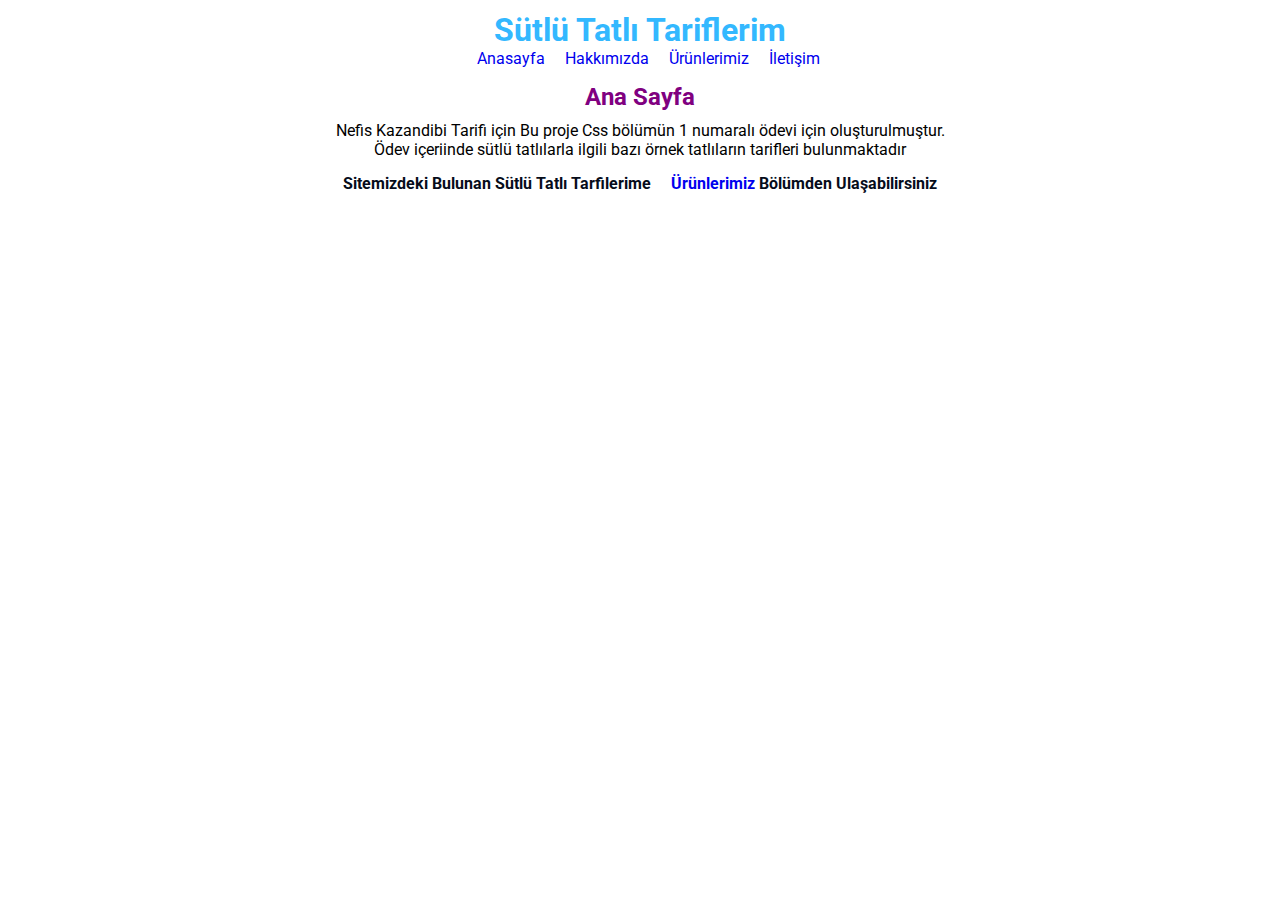
<file: index.html>
<!DOCTYPE html>
<html lang="en">

<head>
  <meta charset="UTF-8">
  <meta http-equiv="X-UA-Compatible" content="IE=edge">
  <meta name="viewport" content="width=device-width, initial-scale=1.0">
  <title>Ana Sayfa</title>
  <link rel="stylesheet" href="css/style.css">
  <link rel="preconnect" href="https://fonts.googleapis.com">
  <link rel="preconnect" href="https://fonts.gstatic.com" crossorigin>
  <link href="https://fonts.googleapis.com/css2?family=Roboto&display=swap" rel="stylesheet">
</head>

<body>
  <div class="main">
    <div class="nav">
      <div class="baslik">
        <h1 style="color: #33b8ff">Sütlü Tatlı Tariflerim</h1>
      </div>


      <div class="links">

        <a href="index.html">Anasayfa</a>
        <a href="Hakkımızda.html">Hakkımızda</a>
        <a href="ürünlerimiz.html"> Ürünlerimiz</a>
        <a href="İletişim.html">İletişim</a>        
      </div>

    </div>

    <div class="header ort pt-15">
      <div class="baslik"><h2 style="color:purple">Ana Sayfa</h2></div>
      <div class="content ort pt-10">
        <p> Nefis Kazandibi Tarifi için
        Bu proje Css bölümün 1 numaralı ödevi için oluşturulmuştur.
      </p>
        <p>Ödev içeriinde sütlü tatlılarla ilgili bazı örnek tatlıların tarifleri bulunmaktadır
        </p>
        <h4 style="color: #060c1a;" class="pt-15"> Sitemizdeki Bulunan Sütlü Tatlı Tarfilerime <a href="ürünlerimiz.html">Ürünlerimiz</a> Bölümden Ulaşabilirsiniz</h4>
        
      
      </div>
    </div>
  </div>
</body>

</html>
</file>
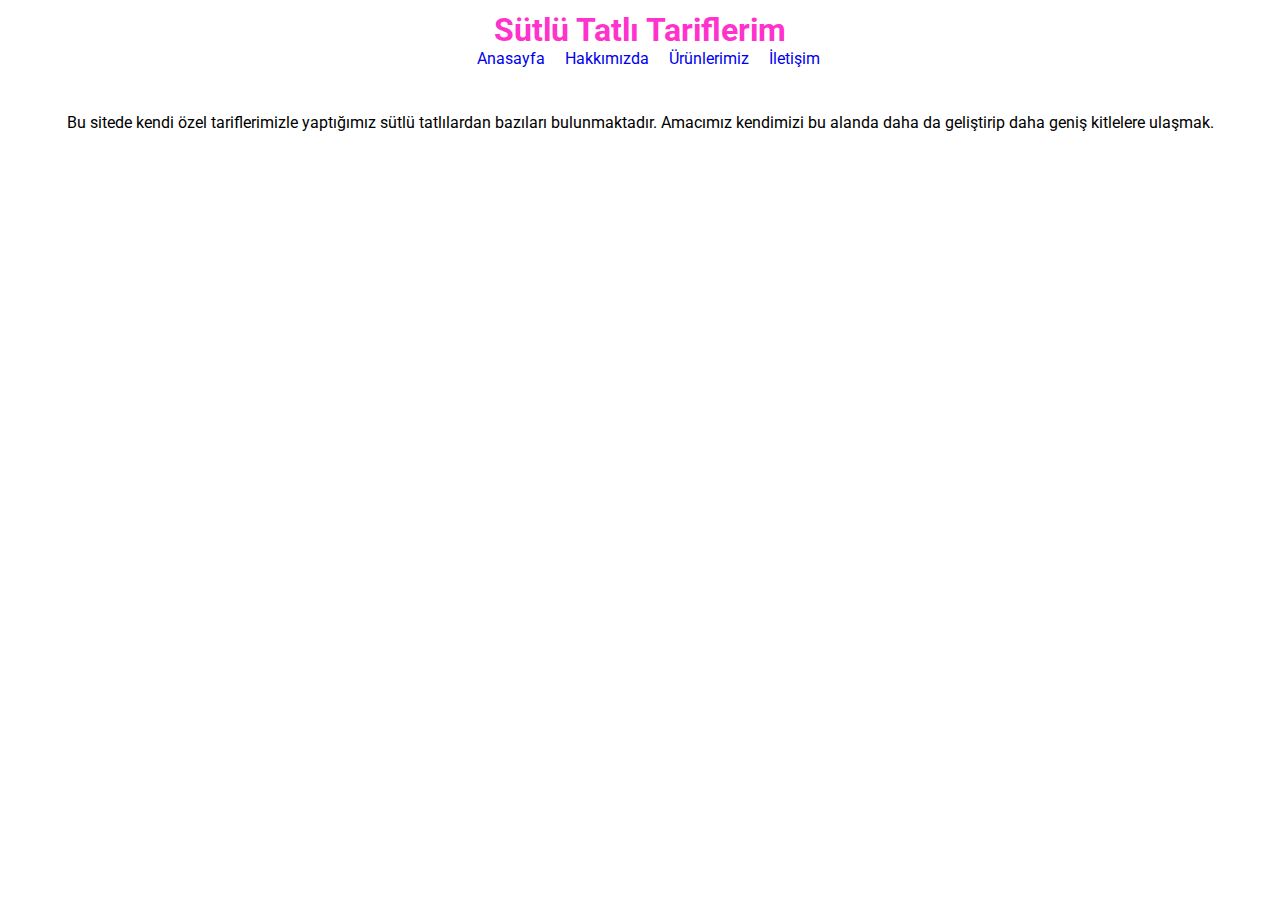
<file: Hakkımızda.html>
<!DOCTYPE html>
<html lang="en">

<head>
  <meta charset="UTF-8">
  <meta http-equiv="X-UA-Compatible" content="IE=edge">
  <meta name="viewport" content="width=device-width, initial-scale=1.0">
  <title>Hakkımızda</title>
  <link rel="stylesheet" href="css/style.css">
  <link rel="preconnect" href="https://fonts.googleapis.com">
  <link rel="preconnect" href="https://fonts.gstatic.com" crossorigin>
  <link href="https://fonts.googleapis.com/css2?family=Roboto&display=swap" rel="stylesheet">
</head>

<body>
  <div class="main">
    <div class="nav">
      <div class="baslik">
        <h1 style="color: #FF33CC">Sütlü Tatlı Tariflerim</h1>
      </div>
      <div class="links">
        <a href="index.html">Anasayfa</a>
        <a href="Hakkımızda.html">Hakkımızda</a>
        <a href="ürünlerimiz.html"> Ürünlerimiz</a>
        <a href="İletişim.html">İletişim</a>       
      </div>
    </div>
  </div>
  <div class="header ort pt-15">
    <div class="content ort header pt-30">
      <p> Bu sitede kendi özel tariflerimizle yaptığımız sütlü tatlılardan bazıları bulunmaktadır. Amacımız kendimizi bu alanda daha da geliştirip daha geniş kitlelere ulaşmak.</p>
    </div>
  </div>
  
</body>

</html>
</file>
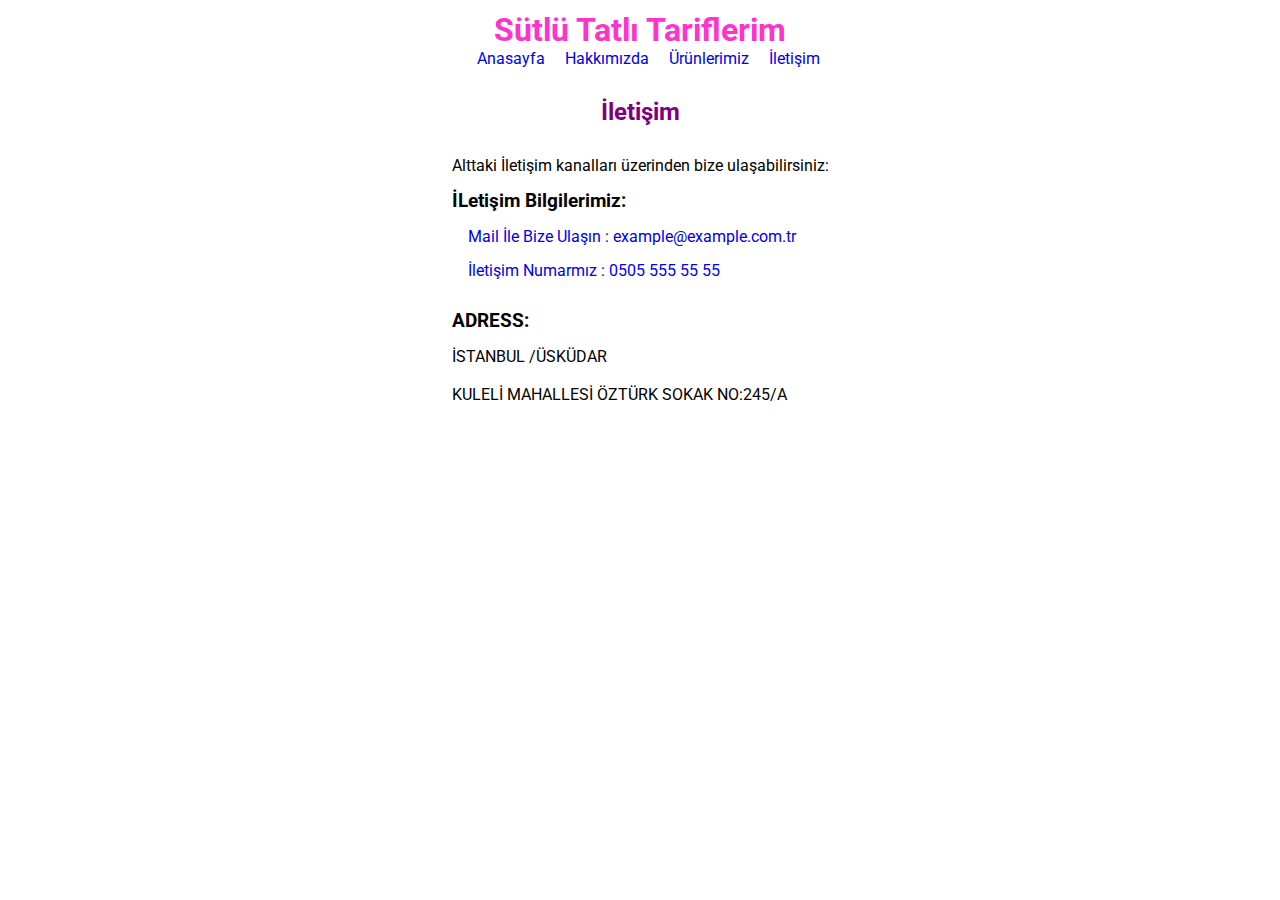
<file: İletişim.html>
<!DOCTYPE html>
<html lang="en">

<head>
  <meta charset="UTF-8">
  <meta http-equiv="X-UA-Compatible" content="IE=edge">
  <meta name="viewport" content="width=device-width, initial-scale=1.0">
  <title>İletişim</title>
  <link rel="stylesheet" href="css/style.css">
  <link rel="preconnect" href="https://fonts.googleapis.com">
  <link rel="preconnect" href="https://fonts.gstatic.com" crossorigin>
  <link href="https://fonts.googleapis.com/css2?family=Roboto&display=swap" rel="stylesheet">
</head>

<body>
  <div class="main">
    <div class="nav">
      <div class="baslik">
        <h1 style="color: #FF33CC">Sütlü Tatlı Tariflerim</h1>
      </div>
      <div class="links">
        <a href="index.html">Anasayfa</a>
        <a href="Hakkımızda.html">Hakkımızda</a>
        <a href="ürünlerimiz.html"> Ürünlerimiz</a>
        <a href="İletişim.html">İletişim</a>       
      </div>
    </div>
    <div class="header ort pt-30">
      <div class="baslik"><h2 style="color:purple">İletişim</h2></div>

      <div class="content  pt-30">
        <p>Alttaki İletişim kanalları üzerinden bize ulaşabilirsiniz:</p>
        <h3 style="color: #040300;" class="pt-15">İLetişim Bilgilerimiz:</h3>
        
        <div class="contact pt-15">
        <p><a href="mailto:example@example.com"> Mail İle Bize Ulaşın : example@example.com.tr</a>
        </p>
        <div class="contact pt-15">
        <p>
        <a href="tel:05055555555">İletişim Numarmız : 0505 555 55 55</a>
      </p>
    </div>
    <adress>
      <div class="contact pt-30">
      <h3>ADRESS:</h3>
      </div>
      <div class="contact pt-15">
       İSTANBUL /ÜSKÜDAR <br><br>
       KULELİ MAHALLESİ ÖZTÜRK SOKAK NO:245/A <br>

      </div>
    </adress>
      </div>


    </div>
  </div>
</body>

</html>
</file>
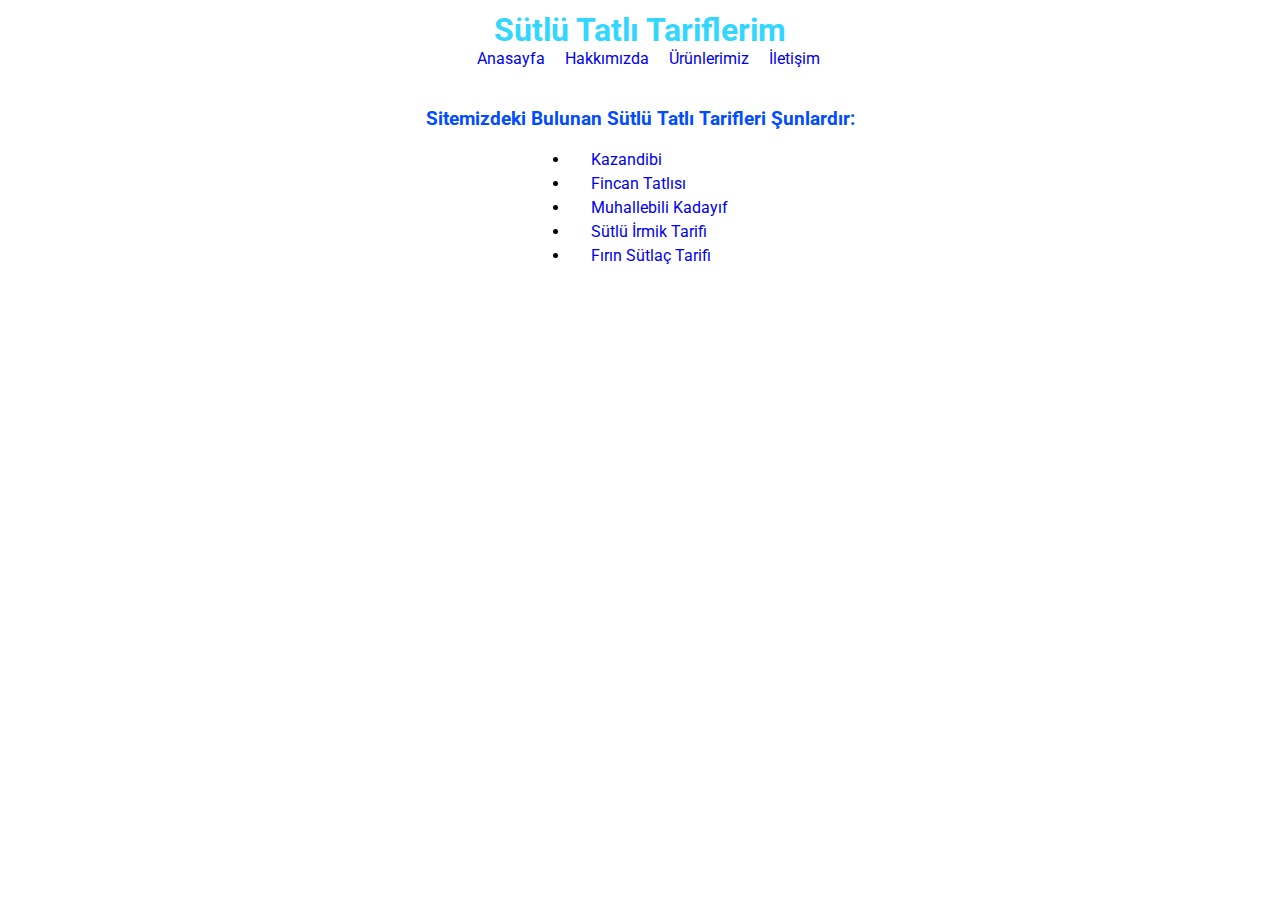
<file: ürünlerimiz.html>
<!DOCTYPE html>
<html lang="en">

<head>
  <meta charset="UTF-8">
  <meta http-equiv="X-UA-Compatible" content="IE=edge">
  <meta name="viewport" content="width=device-width, initial-scale=1.0">
  <title>Ürinlerimiz</title>
  <link rel="stylesheet" href="css/style.css">
  <link rel="preconnect" href="https://fonts.googleapis.com">
  <link rel="preconnect" href="https://fonts.gstatic.com" crossorigin>
  <link href="https://fonts.googleapis.com/css2?family=Roboto&display=swap" rel="stylesheet">
</head>

<body>
  <div class="main">
    <div class="nav">
      <div class="baslik">
        <h1 style="color: #33d6ff">Sütlü Tatlı Tariflerim</h1>
      </div>
      <div class="links">
        <a href="index.html">Anasayfa</a>
        <a href="Hakkımızda.html">Hakkımızda</a>
        <a href="ürünlerimiz.html"> Ürünlerimiz</a>
        <a href="İletişim.html">İletişim</a>        
      </div>
    </div>
  </div>
  <div class="header ort pt-15">
    <div class="content ort pt-10">
    
      <h3 style="color: #004cff;" class="pt-15">Sitemizdeki Bulunan Sütlü Tatlı Tarifleri Şunlardır:</h3>
      
      <div class="pt-15">
       <ul>
        <li><a href="kazandibi.html">Kazandibi</a> </li>
        <li><a href="fincantatlısı.html">Fincan Tatlısı</a></li>
        <li><a href="muhallebilikadayıf tarifi.html">Muhallebili Kadayıf</a></li>
        <li><a href="sütlüirmiktatlısıtarifi.html">Sütlü İrmik Tarifi</a></li>
        <li><a href="fırınsütlaçtarifi.html">Fırın Sütlaç Tarifi</a></li>
        
       </ul>
      </div>
    </div>
  </div>
</body>

</html>
</file>
<file: css/style.css>
*{
    padding: 0;
    margin: 0;
    box-sizing: border-box;
}
.main{
    display: flex;
    flex-direction: column;
    justify-content: center;
    align-items: center;
}
html{
    font-family: 'Roboto', sans-serif;
}
.nav{
    margin-top: 0.7rem;
    display: flex;
    justify-content: center;
    align-items: center;
    flex-direction: column;
}
a{
    text-decoration: none;
    padding-left: 1rem;
}  
li{
    padding-top: 5px;
    list-style-position: inside;
}
#contact {
    display: block;
    font-size: 30px;
    font-weight: 300;
    margin-bottom: 15px;
}
.ort{
    display: flex;
    justify-content: center;
    align-items: center;
    flex-direction: column;
}
.pt-15{padding-top: 15px;}
.pt-10{padding-top: 10px;}
.pt-5{padding-top: 5px;}
.pt-30{padding-top: 30px;}


.urunlerimiz-content > div{
    padding-bottom: 2rem;
    display: flex;
    flex-direction: column;
    align-items: center;
    justify-content: center;
}
.radius{
    border-radius: 7px;
}
.hakkimizda-content > div{
    padding-bottom: 0.6rem;
    padding-left: 10px;
}
</file>
